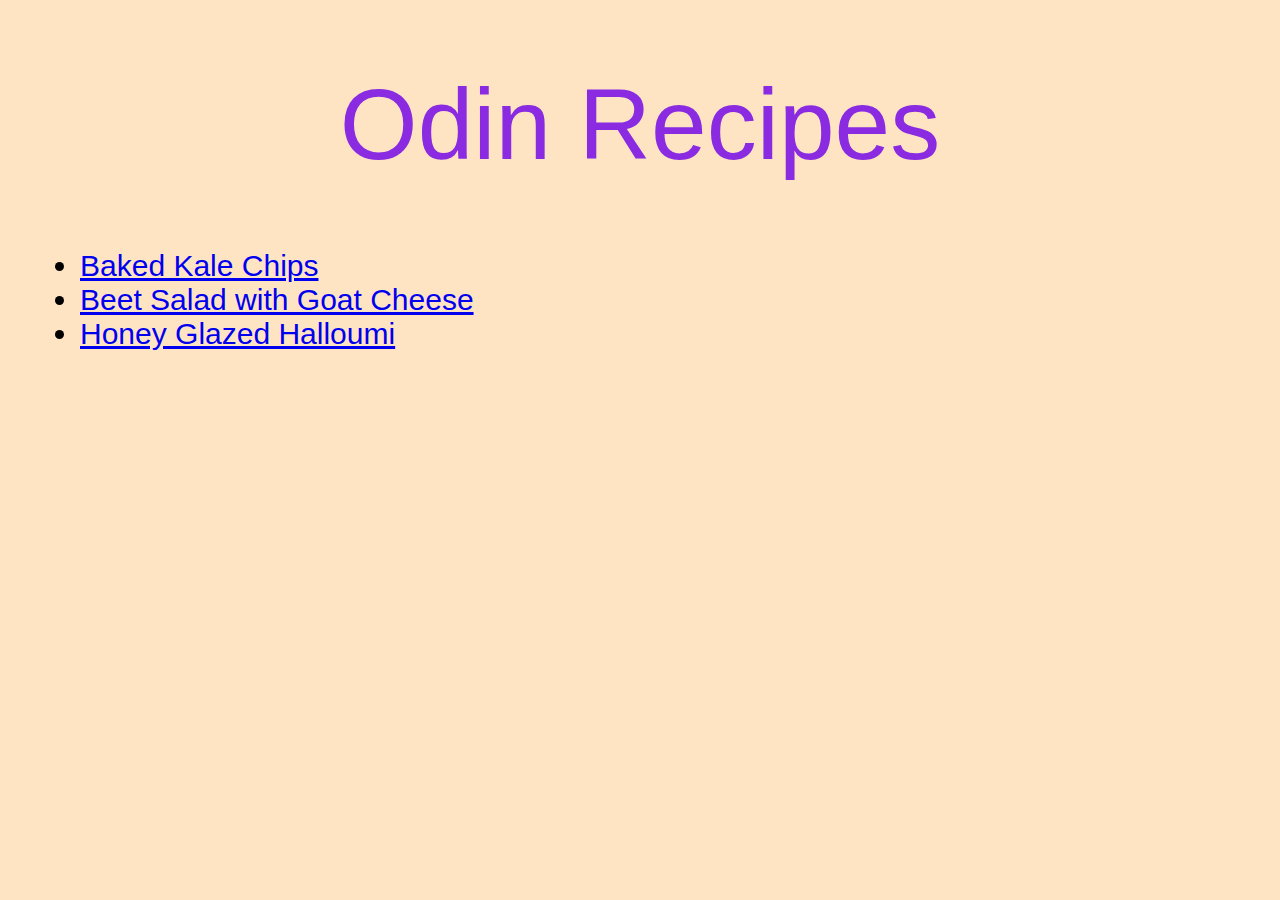
<file: index.html>
<!DOCTYPE html>
<html lang="en">
<head>
    <meta charset="UTF-8">
    <meta name="viewport" content="width=device-width, initial-scale=1.0">
    <title>Odin Recipes</title>
    <link rel="stylesheet" href="style.css">
</head>
<body class="home-page">
    <h1 class="odin-header">Odin Recipes</h1>
    <ul class="main-recipe-list">
        <li><a href="recipes/baked_kale_chips.html">Baked Kale Chips</a></li>
        <li class="middle"><a href="recipes/beet_salad_with_goat_cheese.html">Beet Salad with Goat Cheese</a></li>
        <li><a href="recipes/honey_glazed_halloumi.html">Honey Glazed Halloumi</a></li>
    </ul>
</body>
</html>
</file>
<file: style.css>
.home-page{
    background-color: bisque;
    margin: 40px;
}

.odin-header{
    font-size: 100px;
    font-weight: 300;
    font-family: 'Gill Sans', 'Gill Sans MT', Calibri, 'Trebuchet MS', sans-serif;
    color: blueviolet;
    text-align: center;
}

.main-recipe-list{
    font-size: 30px;
    font-family: Arial, Helvetica, sans-serif;
}
</file>
